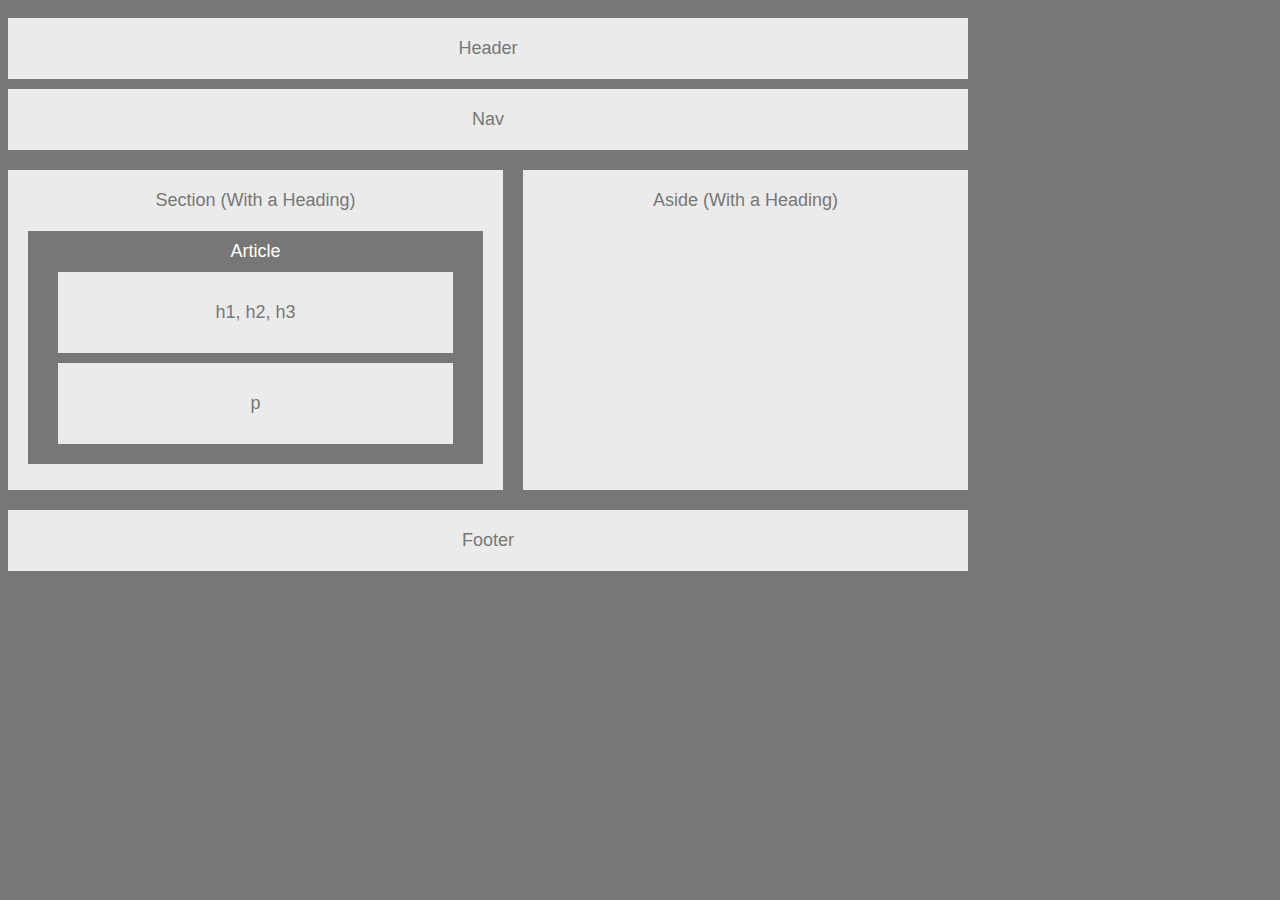
<file: HW-Portfolio/index.html>
<!DOCTYPE html>
<html lang="en">

<head>
    <meta charset="UTF-8">
    <meta name="viewport" content="width=device-width, initial-scale=1.0">
    <meta http-equiv="X-UA-Compatible" content="ie=edge">
    <title>Document</title>
    <link rel="stylesheet" href="style.css">
</head>

<body>
    <header>
        <div class="Header">
            Header
        </div>
        <div class="Nav">
            Nav
        </div>
    </header>
    <section>
        <div class="sectionwh">
            Section (With a Heading)
            <div class="Article">
                Article
                <div class="h1h2h3">
                    h1, h2, h3
                </div>
                <div class="pbody">
                    p
                </div>
            </div>
        </div>
        <div class="Asidewh">
            Aside (With a Heading)
        </div>
    </section>

    <footer class="Footer">
        Footer
    </footer>

</body>

</html>
</file>
<file: HW-Portfolio/style.css>
* {
    box-sizing: border-box;
    text-align: center;
    font-size: 18px;
    overflow: auto;
}
body {
    font-family: Arial, Helvetica Neue, Helvetica, sans-serif;
    color: #777;
    background: #777;
    font-size: 18px;
    overflow: auto;
    width: 960px;
}
.Header {
    background: #ebebeb;
    width: 960px;
    margin: auto;
    padding: 20px;
    margin-top: 10px
}
.Nav {
    background: #ebebeb;
    width: 960px;
    margin: auto;
    padding: 20px;
    margin-top: 10px;
}
.sectionwh {
    margin-top: 20px;
    padding: 20px;
    width: 495px;
    height: 320px;
    background: #ebebeb;
    overflow: auto;
    float: left;
    margin-right: 20px;
}
.Article {
    margin-top: 20px;
    color: white;
    background: #777;
    padding: 10px 0px;
    margin-bottom: 10px;
}
.h1h2h3 {
    margin: 10px 30px;
    padding: 30px;
    background: #ebebeb;
    color: #777;
}
.pbody {
    margin: 10px 30px;
    padding: 30px;
    background: #ebebeb;
    color: #777;
}
.Asidewh {
    padding-top: 20px;
    float: left;
    width: 445px;
    height: 320px;
    margin-top: 20px;
    background: #ebebeb;
}
Footer {
    background: #ebebeb;
    float: left;
    width: 960px;
    padding: 20px;
    margin-top: 20px;
}
</file>
